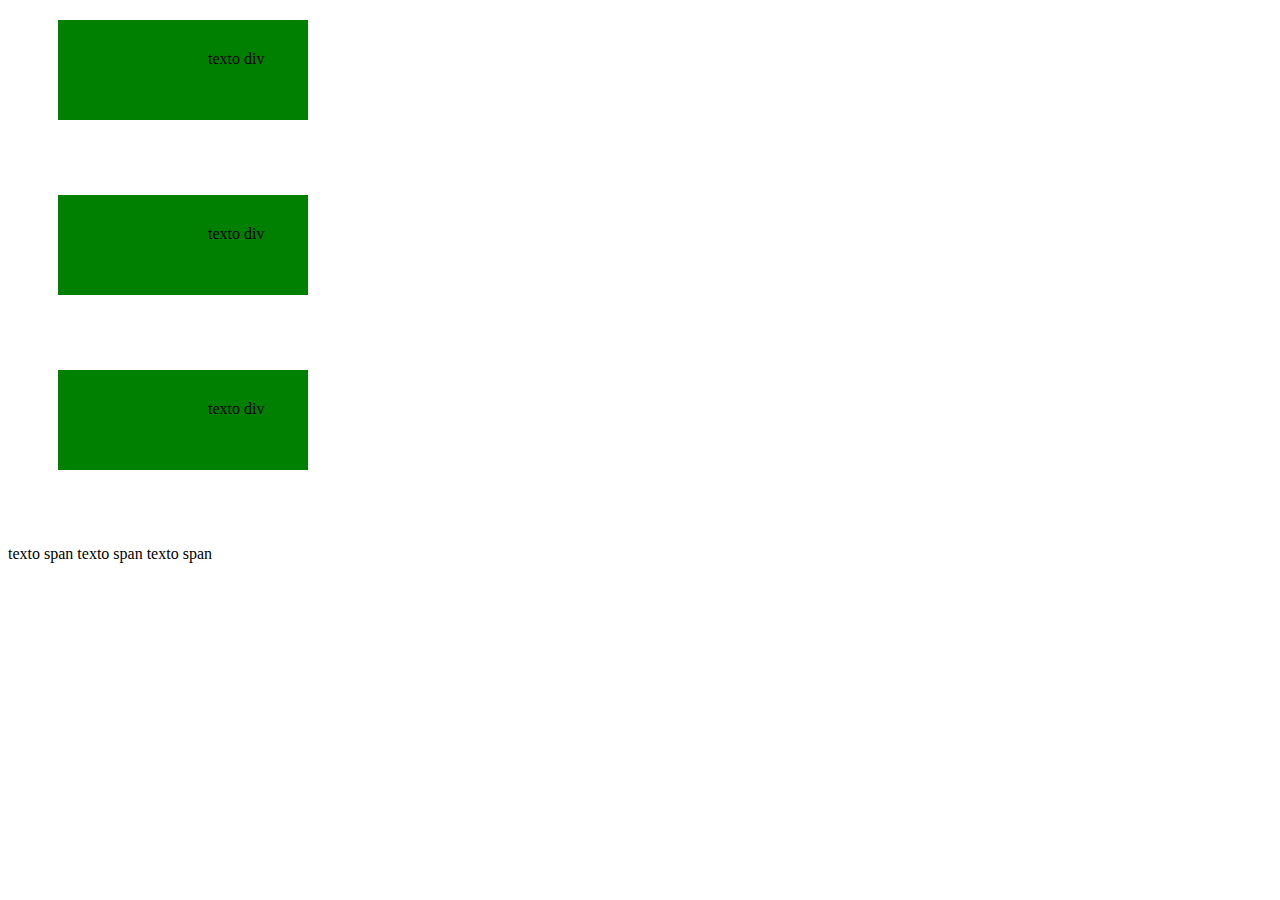
<file: index.html>
<!DOCTYPE html>
<html lang="en">
<head>
    <meta charset="UTF-8">
    <meta http-equiv="X-UA-Compatible" content="IE=edge">
    <meta name="viewport" content="width=device-width, initial-scale=1.0">
    <link rel="stylesheet" href="meuestilo.css">
    <title>Aula 07/03/2024</title>
</head>
<body>
    <div>texto div</div>
    <div>texto div</div>
    <div>texto div</div>
    <span>texto span</span>
    <span>texto span</span>
    <span>texto span</span>
</body>
</html>
</file>
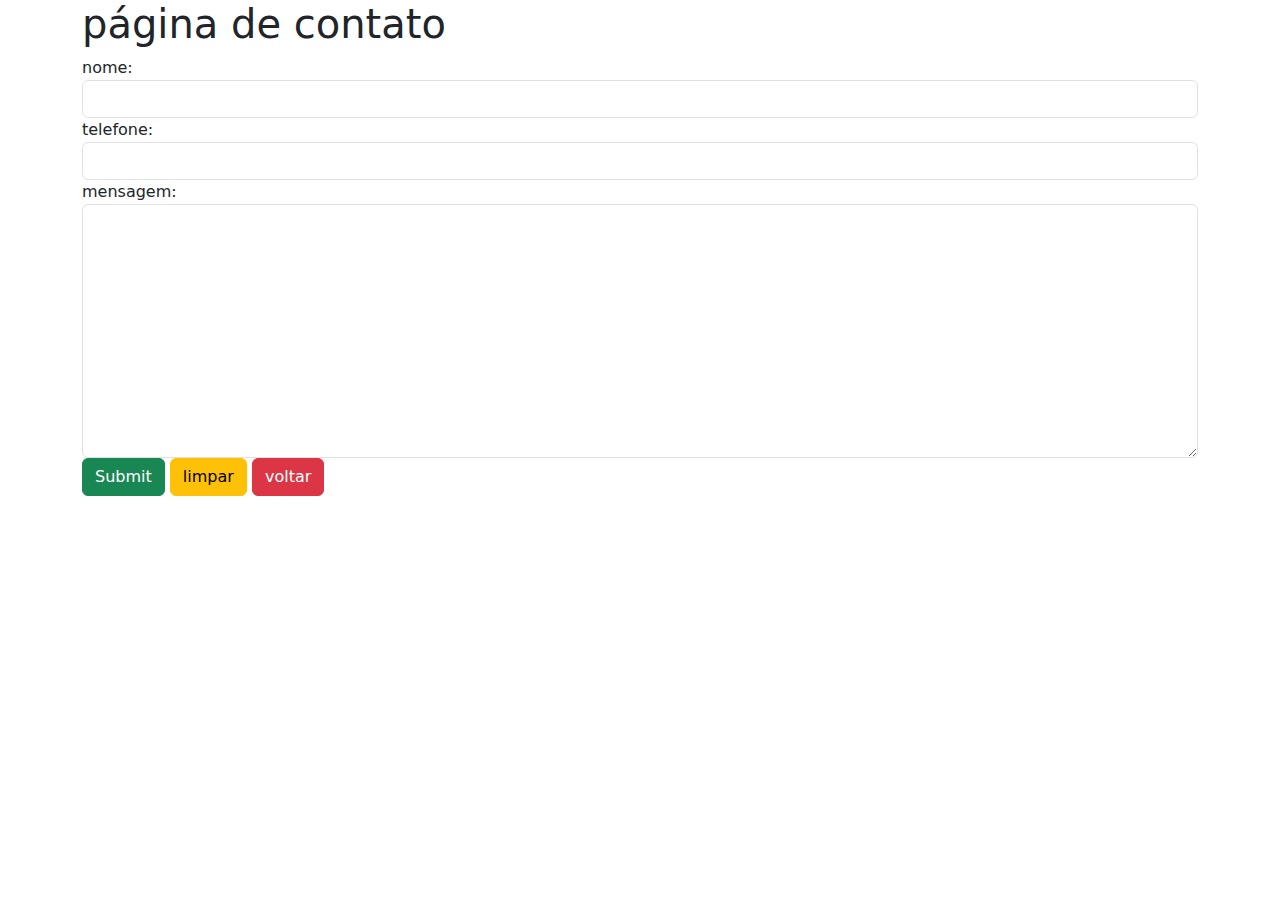
<file: contato.html>
<!DOCTYPE html>
<html lang="en">
<head>
    <meta charset="UTF-8">
    <meta http-equiv="X-UA-Compatible" content="IE=edge">
    <meta name="viewport" content="width=>, initial-scale=1.0">
    <link href="https://cdn.jsdelivr.net/npm/bootstrap@5.3.3/dist/css/bootstrap.min.css" rel="stylesheet" integrity="sha384-QWTKZyjpPEjISv5WaRU9OFeRpok6YctnYmDr5pNlyT2bRjXh0JMhjY6hW+ALEwIH" crossorigin="anonymous">
    <title>Document</title>
</head>
<body>

    <div class="container">
        <h1>página de contato</h1>
        <form action="">
            <div> <class="mb-3">
            <label for="">nome:</label>
            <input class="form-control" type="text">
            </div>
            <div> <class="mb-3">    
            <label for="">telefone:</label>
            <input class="form-control" type="text">
            </div>
            <div> <class="mb-3">
            <label for="">mensagem:</label>
            <textarea class="form-control" name="" id="" cols="30" rows="10"></textarea>
           </div>
            <input type="submit" class="btn btn-success">
            <input type="reset" class="btn btn-warning" value="limpar">
            <a href="meuestilo.css" class="btn btn-danger">voltar</a>
        </form>
    </div>
</body>
<script src="https://cdn.jsdelivr.net/npm/bootstrap@5.3.3/dist/js/bootstrap.bundle.min.js" integrity="sha384-YvpcrYf0tY3lHB60NNkmXc5s9fDVZLESaAA55NDzOxhy9GkcIdslK1eN7N6jIeHz" crossorigin="anonymous"></script>
</html>
</file>
<file: meuestilo.css>
div{
    height: 70px ;
    width: 100px;
    background-color: green;
    margin-top: 50px;
    margin-bottom: 50px;

    margin: 20px 50px 75px 50px;
    
}

div{
    padding-top: 30px ;
    padding-left: 150px;
}
</file>
